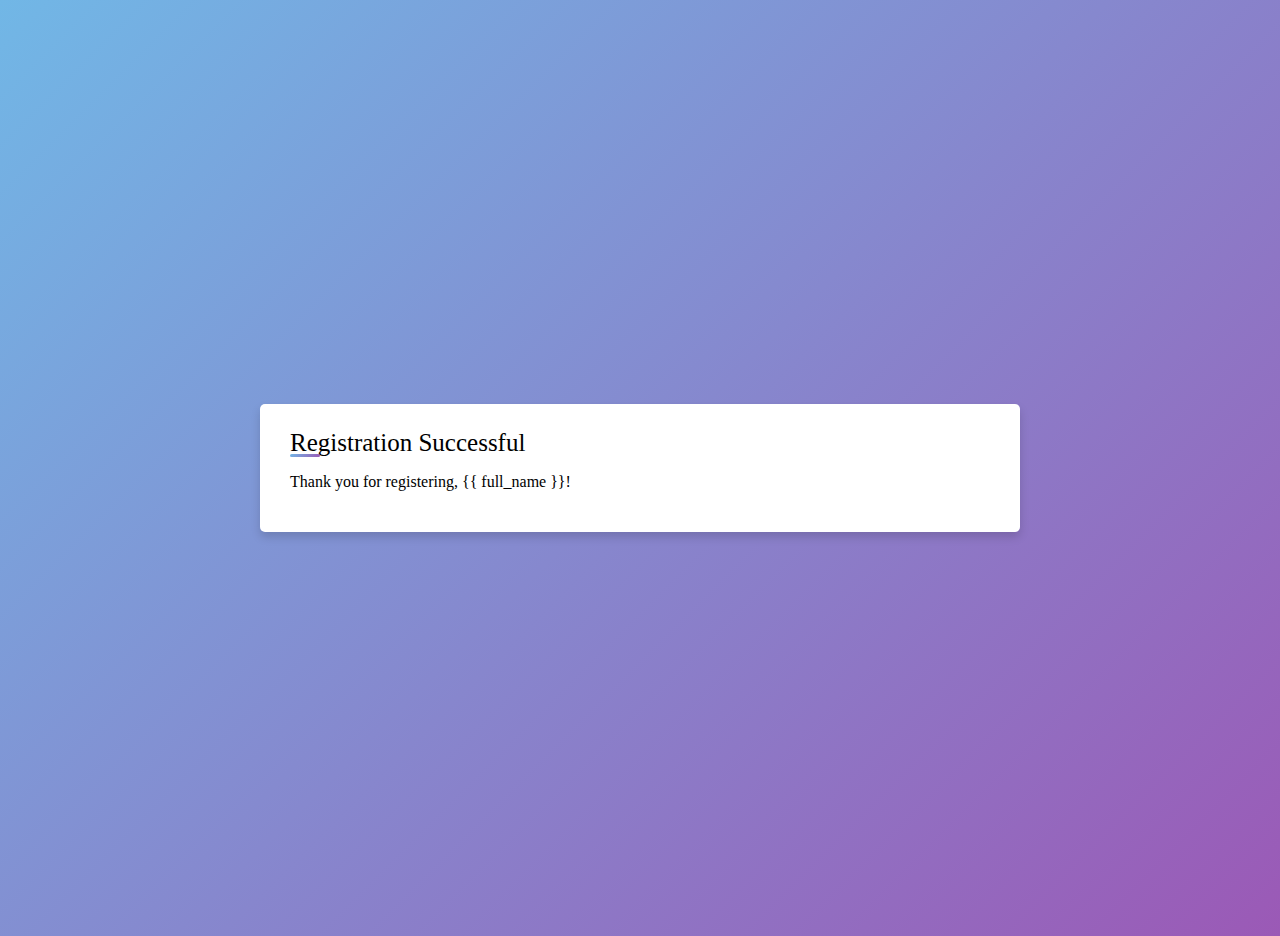
<file: templates/success.html>
<!DOCTYPE html>
<html lang="en">
<head>
    <meta charset="UTF-8">
    <meta name="viewport" content="width=device-width, initial-scale=1.0">
    <title>Success</title>
    <link rel="stylesheet" href="/static/style.css">
</head>
<body>
    <div class="container">
        <div class="title">Registration Successful</div>
        <div class="content">
            <p>Thank you for registering, {{ full_name }}!</p>
        </div>
    </div>
</body>
</html>
</file>
<file: static/style.css>
{
    margin: 0;
    padding: 0;
    box-sizing: border-box;
    font-family: 'Poppins', sans-serif;
  }
  
  body {
    height: 100vh;
    display: flex;
    justify-content: center;
    align-items: center;
    padding: 10px;
    background: linear-gradient(135deg, #71b7e6, #9b59b6);
  }
  
  .container {
    max-width: 700px;
    width: 100%;
    background-color: #fff;
    padding: 25px 30px;
    border-radius: 5px;
    box-shadow: 0 5px 10px rgba(0, 0, 0, 0.15);
  }
  
  .container .title {
    font-size: 25px;
    font-weight: 500;
    position: relative;
  }
  
  .container .title::before {
    content: "";
    position: absolute;
    left: 0;
    bottom: 0;
    height: 3px;
    width: 30px;
    border-radius: 5px;
    background: linear-gradient(135deg, #71b7e6, #9b59b6);
  }
  
  .content form .user-details {
    display: flex;
    flex-wrap: wrap;
    justify-content: space-between;
    margin: 20px 0 12px 0;
  }
  
  form .user-details .input-box {
    margin-bottom: 15px;
    width: calc(100% / 2 - 20px);
  }
  
  form .input-box span.details {
    display: block;
    font-weight: 500;
    margin-bottom: 5px;
  }
  
  .user-details .input-box input {
    height: 45px;
    width: 100%;
    outline: none;
    font-size: 16px;
    border-radius: 5px;
    padding-left: 15px;
    border: 1px solid #ccc;
    border-bottom-width: 2px;
    transition: all 0.3s ease;
  }
  
  .user-details .input-box input:focus,
  .user-details .input-box input:valid {
    border-color: #9b59b6;
  }
  
  form .gender-details .gender-title {
    font-size: 20px;
    font-weight: 500;
  }
  
  form .category {
    display: flex;
    width: 80%;
    margin: 14px 0;
    justify-content: space-between;
  }
  
  form .category label {
    display: flex;
    align-items: center;
    cursor: pointer;
  }
  
  form .category label .dot {
    height: 18px;
    width: 18px;
    border-radius: 50%;
    margin-right: 10px;
    background: #d9d9d9;
    border: 5px solid transparent;
    transition: all 0.3s ease;
  }
  
  #dot-1:checked~.category label .one,
  #dot-2:checked~.category label .two,
  #dot-3:checked~.category label .three {
    background: #9b59b6;
    border-color: #d9d9d9;
  }
  <!DOCTYPE html>
<html lang="en">
<head>
    <meta charset="UTF-8">
    <meta name="viewport" content="width=device-width, initial-scale=1.0">
    <title>REGISTRATION FORM</title>
    <link rel="stylesheet" href="style.css">
    <script src="script.js"></script>
</head>
<body>
    <div class="container">
        <div class="title">Registration</div>
    <div class="content">
        <form action="#">
          <div class="user-details">
            <div class="input-box">
              <span class="details">Full Name:</span>
              <input type="text" placeholder="Enter your name" required>
            </div>
            <div class="input-box">
                <span class="details">Username:</span>
                <input type="text" placeholder="Enter your username" required>
              </div>
              <div class="input-box">
                <span class="details">Email-id:</span>
                <input type="text" placeholder="Enter email-id"required>
              </div>
              <div class="input-box">
                <span class="details">Phone no:</span>
                <input type="number"placeholder="Enter mobile no"required>
              </div>
              <div class="input-box">
                <span class="details">Password:</span>
                <input type="text" placeholder="Enter valid password"required>
              </div>
              <div class="input-box">
                <span class=""details>Confirm Password:</span>
                <input type="text" placeholder="Confirm  password"required>
              </div>
          </div>
          <div class="gender-details">
            <input type="radio" name="gender" id="dot-1">
            <input type="radio" name="gender" id="dot-2">
            <input type="radio" name="gender" id="dot-3">
            <span class="gender-title">Gender</span>
            <div class="category">
                <label for="dot one">
                    <span class="dot one"></span>
                    <span class="gender">male</span>
                </label>
                <label for="dot-2">
                    <span class="dot two"></span>
                    <span class="gender">Female</span>
                 </label>
                 <label for="dot-3">
                    <span class="dot three"></span>
                    <span class="gender">prefer not to say</span>
                 </label>
            </div>
          </div>
          <div class="button">
            <input type="submit" value="Register">
          </div>
        </form>
    </div>
  </body>
  </html>
</body>
</html>




* {
  margin: 0;
  padding: 0;
  box-sizing: border-box;
  font-family: 'Poppins', sans-serif;
}

body {
  height: 100vh;
  display: flex;
  justify-content: center;
  align-items: center;
  padding: 10px;
  background: linear-gradient(135deg, #71b7e6, #9b59b6);
}

.container {
  max-width: 700px;
  width: 100%;
  background-color: #fff;
  padding: 25px 30px;
  border-radius: 5px;
  box-shadow: 0 5px 10px rgba(0, 0, 0, 0.15);
}

.container .title {
  font-size: 25px;
  font-weight: 500;
  position: relative;
}

.container .title::before {
  content: "";
  position: absolute;
  left: 0;
  bottom: 0;
  height: 3px;
  width: 30px;
  border-radius: 5px;
  background: linear-gradient(135deg, #71b7e6, #9b59b6);
}

.content form .user-details {
  display: flex;
  flex-wrap: wrap;
  justify-content: space-between;
  margin: 20px 0 12px 0;
}

form .user-details .input-box {
  margin-bottom: 15px;
  width: calc(100% / 2 - 20px);
}

form .input-box span.details {
  display: block;
  font-weight: 500;
  margin-bottom: 5px;
}

.user-details .input-box input {
  height: 45px;
  width: 100%;
  outline: none;
  font-size: 16px;
  border-radius: 5px;
  padding-left: 15px;
  border: 1px solid #ccc;
  border-bottom-width: 2px;
  transition: all 0.3s ease;
}

.user-details .input-box input:focus,
.user-details .input-box input:valid {
  border-color: #9b59b6;
}

form .gender-details .gender-title {
  font-size: 20px;
  font-weight: 500;
}

form .category {
  display: flex;
  width: 80%;
  margin: 14px 0;
  justify-content: space-between;
}

form .category label {
  display: flex;
  align-items: center;
  cursor: pointer;
}

form .category label .dot {
  height: 18px;
  width: 18px;
  border-radius: 50%;
  margin-right: 10px;
  background: #d9d9d9;
  border: 5px solid transparent;
  transition: all 0.3s ease;
}

#dot-1:checked~.category label .one,
#dot-2:checked~.category label .two,
#dot-3:checked~.category label .three {
  background: #9b59b6;
  border-color: #d9d9d9;
}

form input[type="radio"] {
  display: none;
}

form .button {
  height: 45px;
  margin: 35px 0
}

form .button input {
  height: 100%;
  width: 100%;
  border-radius: 5px;
  border: none;
  color: #fff;
  font-size: 18px;
  font-weight: 500;
  letter-spacing: 1px;
  cursor: pointer;
  transition: all 0.3s ease;
  background: linear-gradient(135deg, #71b7e6, #9b59b6);
}

form .button input:hover {
  background: linear-gradient(-135deg, #71b7e6, #9b59b6);
}


@media(max-width: 584px) {
  .container {
    max-width: 100%;
  }

  form .user-details .input-box {
    margin-bottom: 15px;
    width: 100%;
  }

  form .category {
    width: 100%;
  }

  .content form .user-details {
    max-height: 300px;
    overflow-y: scroll;
  }

  .user-details::-webkit-scrollbar {
    width: 5px;
  }
}


@media(max-width: 459px) {
  .container .content .category {
    flex-direction: column;
  }
}
</file>
